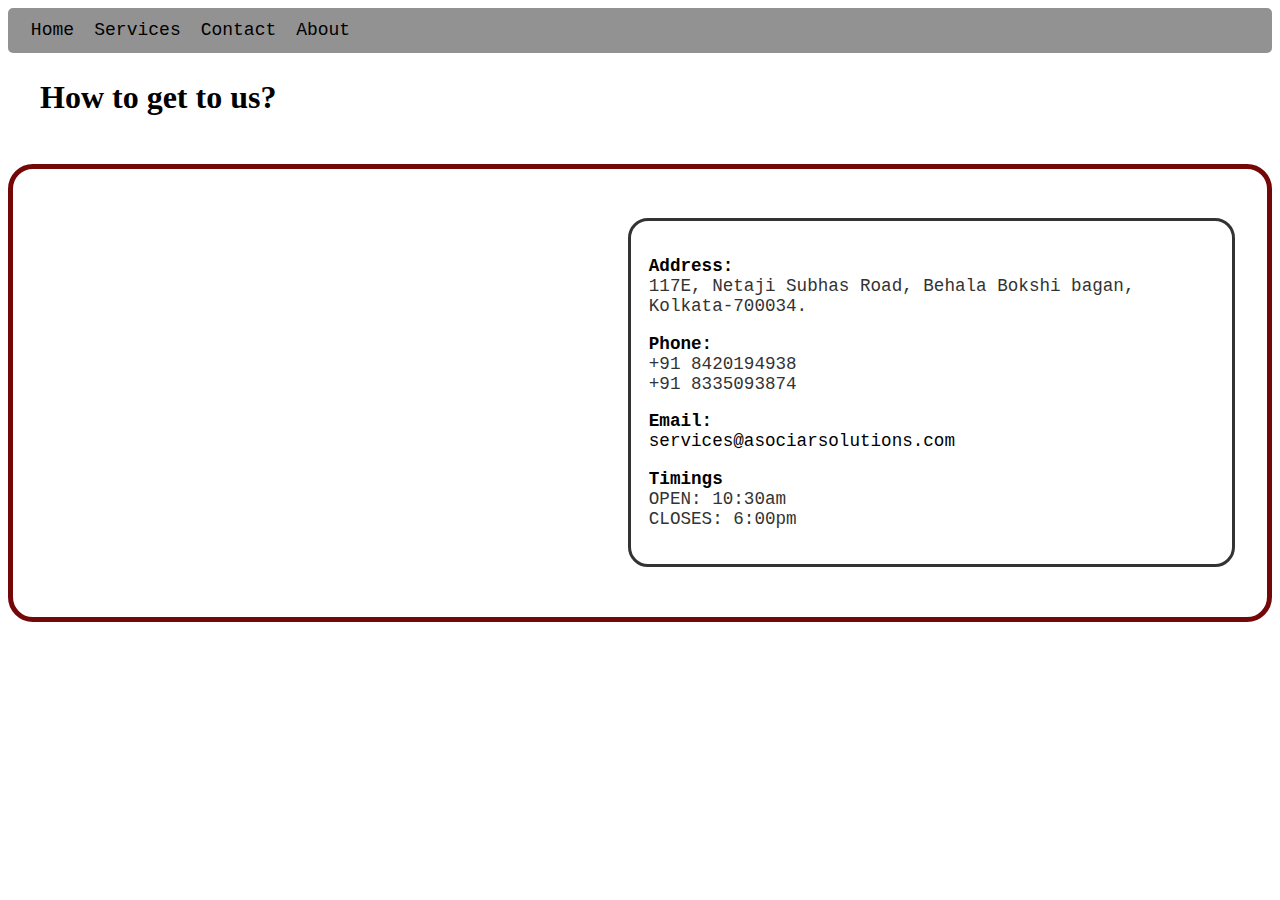
<file: contact.html>
<!DOCTYPE html>
<html lang="en">
  <head>
    <meta charset="UTF-8" />
    <meta name="viewport" content="width=device-width, initial-scale=1.0" />
    <title>Asociar Solutions</title>
    <link rel="stylesheet" href="main.css" />
  </head>
  <body>
    <header>
      <nav class="navbar">
        <div class="menu-icon">
          <span>&#9776;</span>
        </div>
        <ul class="nav-links">
          <li><a href="index.html">Home</a></li>
          <li><a href="service.html">Services</a></li>
          <li><a href="contact.html">Contact</a></li>
          <li><a href="about.html">About</a></li>
        </ul>
      </nav>
    </header>
    
    <h2>How to get to us?</h2>
    <div class="contact-section">
      <iframe 
        src="https://www.google.com/maps/embed?pb=!1m18!1m12!1m3!1d30262.867203632998!2d88.3023194!3d22.5019102!2m3!1f0!2f0!3f0!3m2!1i1024!2i768!4f13.1!3m3!1m2!1s0x3a027b5932e1be45%3A0x7059d1e1b8b1eda0!2sAsociar%20Solutions!5e0!3m2!1sen!2sin!4v1698431675986!5m2!1sen!2sin" 
        width="100%" 
        height="400"
        allowfullscreen="" 
        loading="lazy" 
        referrerpolicy="no-referrer-when-downgrade">
      </iframe>
      <div class="contact-info">
        <p><strong>Address:</strong> <br> 117E, Netaji Subhas Road, Behala Bokshi bagan, Kolkata-700034.</p>
        <p><strong>Phone:</strong> <br> +91 8420194938 <br> +91 8335093874</p>
        <p><strong>Email:</strong> <br> <a href="mailto:pinaki@asociarsolutions.com ">services@asociarsolutions.com</a></p>
        <p><strong>Timings</strong> <br> OPEN: 10:30am <br> CLOSES: 6:00pm </p>
      </div>
    </div>
    
    <script>
      const menuIcon = document.querySelector('.menu-icon');
      const navLinks = document.querySelector('.nav-links');

      menuIcon.addEventListener('click', () => {
        navLinks.classList.toggle('show');
      });
    </script>
    </body>
    </html>
</file>
<file: main.css>
header {
    text-align: left; /* Align text to the left */
    background-color: #929292;
    padding: 1%;
    position: sticky;
    top: 0;
    z-index: 1000;
    border-radius: 5px; /* Add border-radius for rounded edges */
  }

.navbar {
    display: flex;
    justify-content: flex-start; /* Align items to the start (left) */
    align-items: center;
}
  
  /* Rest of the CSS remains the same */ 
  .menu-icon {
    font-size: 2em;
    cursor: pointer;
    display: none;
  }
  
  .nav-links {
    list-style: none;
    display: flex;
    margin: 0;
    padding: 0;
  }
  
  .nav-links li {
    margin: 0 10px;
  }
  
  .nav-links a {
    color: black;
    font-family: 'Courier New', Courier, monospace;
    font-size: large;
    text-decoration: none;
    padding: 0.5%;
  }
  
  .nav-links a:hover {
    text-decoration: underline;
  }

/* Background Section */
.bgim {
    height: auto;
    background-image: url(bgbg.jpg);
    font-family: Georgia, Times, 'Times New Roman', serif;
    background-size: cover;
    background-repeat: no-repeat;
    background-position: left top;
    text-align: right;
    padding: 2%;
}

.bgim p {
    width: 30%;
    font-size: 1.2em;
    margin-left: auto;
    font-weight: bold;
    padding-bottom: 10%;
}

/* Headings */
h1 {
    text-align: right;
    text-decoration: double;
    font-size: 3em;
    margin-top: 1%;
    padding-top: 10%;
    margin-right: 1em;
}

h2 {
    font-family: Georgia, serif;
    font-size: 2em;
    text-align: left;
    margin-top: 2%;
    margin-bottom: 1%;
    margin-left: 1em;
}

.policy {
    display: flex; 
    flex-wrap: wrap; 
    justify-content: space-between;  
    flex-direction: row;
  }

  .policy p{
    margin-left: 5%;
    margin-right:5%;
    padding-top: 1%;
    padding-bottom: 1%;
    border-top: #740707 2px solid;
    border-bottom: #740707 2px solid;
    display:block;
  }
  
  .policy > div { 
    flex-basis: 45%; 
    margin-bottom: 20px; /* Add bottom margin for spacing */
  }

/* Contact Section */
.contact-section {
    margin: 3em auto;
    text-align: center;
    border: 5px solid #740707;
    border-radius: 25px;
    display: flex;
    flex-direction: column;
    padding: 2em;
}

.contact-section iframe {
    border: none;
    width: 100%;
    height: 400px;
    border-radius: 25px;
    margin-bottom: 1em;
    margin: 1em auto;
    max-width: 90%;
    margin-top: 5%;
}

.contact-info {
    font-family: 'Courier New', Courier, monospace;
    font-size: 1.1em;
    color: #333;
    text-align: left;
    border: 3px solid;
    padding: 1em;
    border-radius: 20px;
    margin: 1em auto;
    max-width: 90%;
}

.contact-info p a {
    text-decoration: none;
    color: #000;
}

.contact-info strong {
    color: #000;
}

.policy {
    padding: 2%;
    font-family: Georgia, Times, 'Times New Roman', serif;
}

.policy h2 {
    margin-top: 2em;
    font-size: 2em;
}

.policy p {
    font-size: 1.2em;
    text-align: justify;
}

.comp {
    list-style: none;
    display: flex;
    flex-wrap: wrap;
    justify-content: center;
    padding: 2%;
}

.comp li {
    margin: 1em;
    text-align: center;
    font-family: 'Courier New', Courier, monospace;
    font-size: 1em;
}

.comp img {
    max-width: 100px;
    border-radius: 10px;
    margin-bottom: 0.5em;
}

.found, .gall {
    text-align: center;
    margin: 2em 0;
}

.found img{
    width: 150px;
    height: 150px;
    margin: 0.5em;
    border-radius: 50%;
    object-fit: cover;
}

.gall img {
    width: 150px;
    height: 150px;
    margin: 0.5em;
    border-radius: 10%;
    object-fit: cover;
}

.comp {
    display: flex;
    flex-wrap: wrap;
    justify-content: space-around; /* Space logos equally */
    list-style: none;
    margin-left: 5%;
    margin-right: 5%;
    padding: 0;
  }
  
  .comp li {
    margin: 10px; /* Add some margin between logos */
  }
  
  .comp li img {
    width: 100px;
    height: auto;
  }
  .comp li a {
    text-decoration: none; /* Remove underline from links */
    color: black; /* Set text color */
    margin-top: 1em;
  }
  
/* Responsive Layout for Desktop */
@media (min-width: 1100px) {
    .contact-section {
        flex-direction: row;
        align-items: flex-start;
        justify-content: space-between;
    }

    .policy p{
        margin-left: 25%;
        max-width: 70%;
        margin-top: -5%;
        padding-top: 1%;
        padding-bottom: 1%;
        border-top: #740707 2px solid;
        border-bottom: #740707 2px solid;
    }

    .contact-section iframe {
        flex: 1;
        max-width: 60%;
        height: 300px;
        margin: auto;
    }

    .contact-info {
        flex: 1;
        margin-left: 1em;
        text-align: left;
        padding: 1em;
    }
}

/* Responsive Layout for Mobile */
@media (max-width: 768px) {
    .menu-icon {
        display: block;
    }

    .nav-links {
        display: none;
        flex-direction: column;
        background-color: rgba(255, 255, 255, 0.7);
        position: absolute;
        top: 100%;
        right: 0;
        width: 100%;
    }

    .nav-links.show {
        display: flex;
    }

    .bgim p {
        width: 80%;
        font-size: 1em;
        margin-left: auto;
        margin-top: 10%;
        font-weight: bold;
    }

    .policy {
        flex-direction: column; 
      }
    
    .policy h2 {
      font-size: 1.2rem;
      margin-bottom: 10px;
    }
    
    .policy p {
      font-size: 1rem;
      line-height: 1.5;
    }

    .contact-section iframe {
        height: 300px;
        margin-bottom: 1em;
    }

    .contact-info {
        text-align: left;
        padding: 1em;
    }

    .comp{
        width: 100%;
        margin:auto;
      }
    .comp img{
        margin: 1em;
    }
}
</file>
